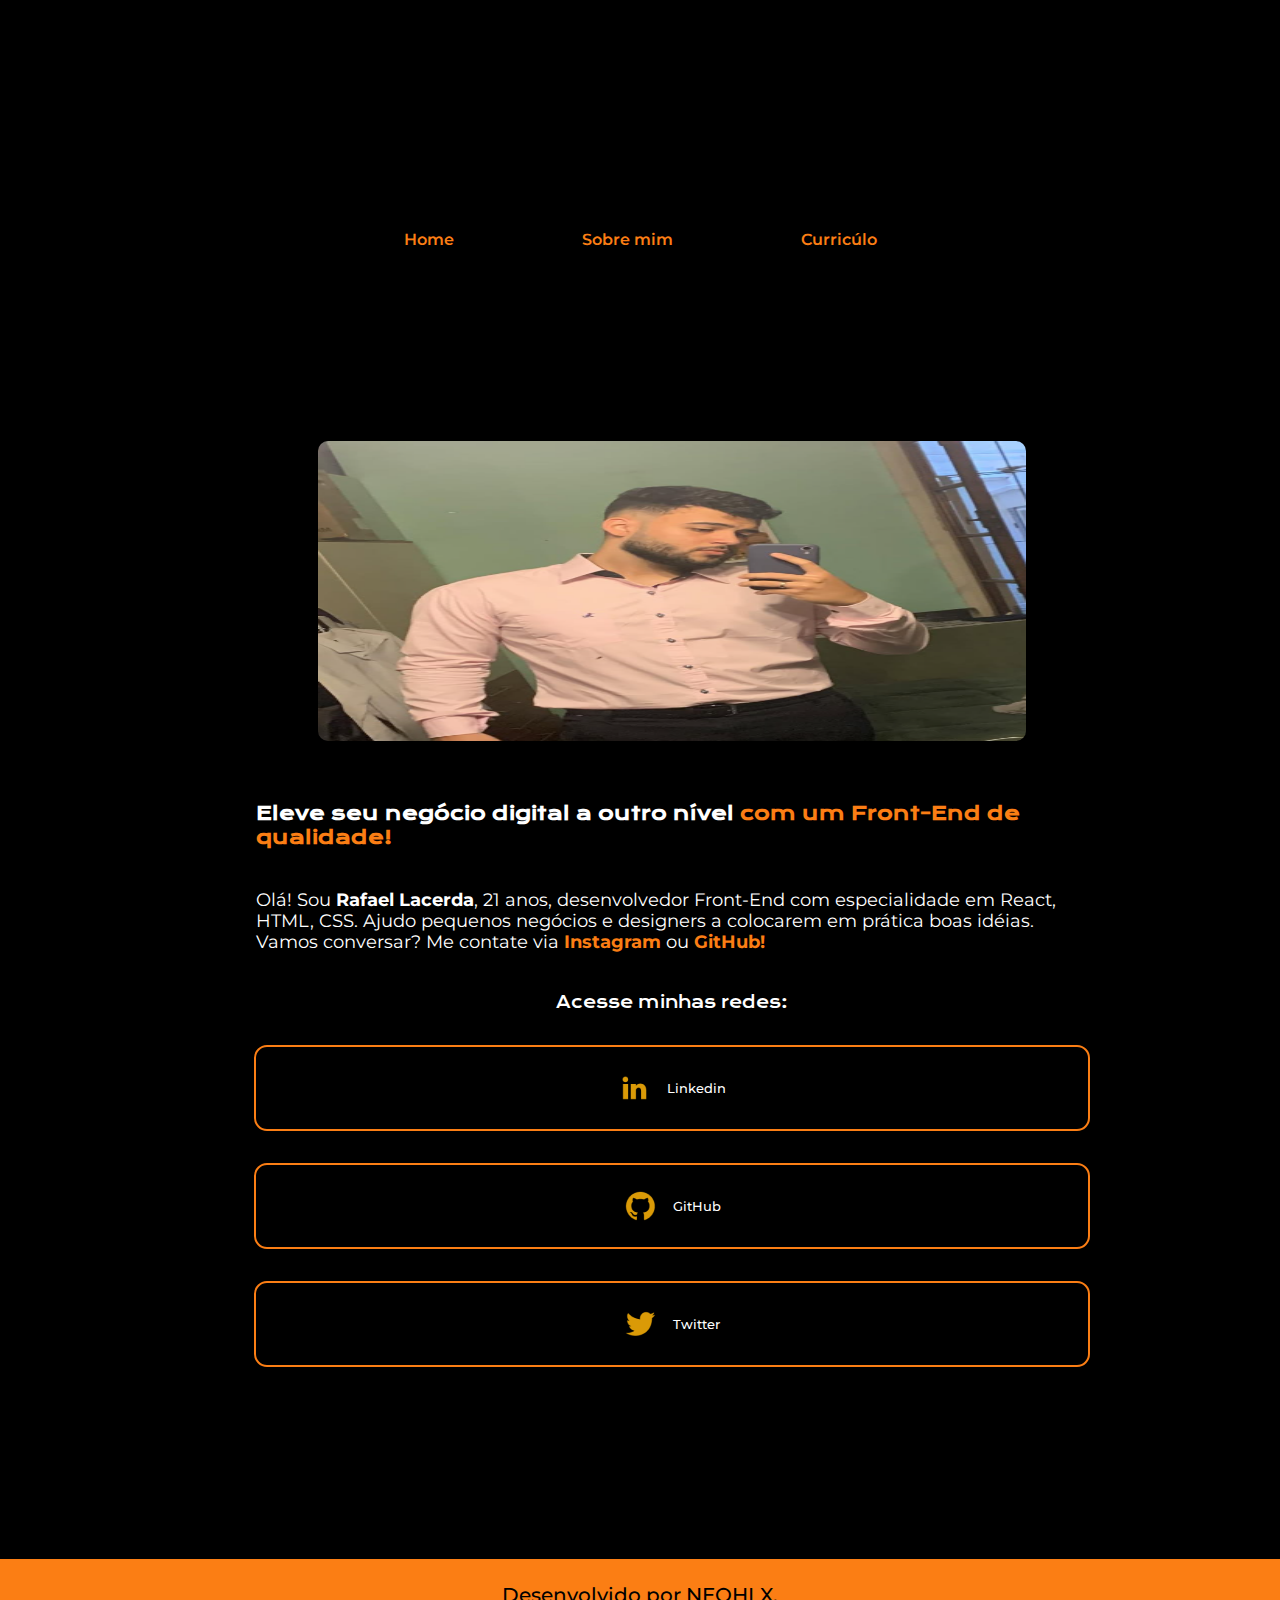
<file: index.html>
<!DOCTYPE html>
<html lang="pt-BR">
<head>
    <meta charset="UTF-8">
    <meta name="viewport" content="width=device-width, initial-scale=1.0">
    <meta http-equiv="X-UA-Compatible" content="ie=edge">
    <link rel="stylesheet" href="./styles/style.css">
    <title>Dev Lacerdneo</title>
</head>
<body>
    <header class="cabecalho">
        <nav class="cabecalho__menu">
            <a class="cabecalho__menu__link" href="index.html">Home</a>
            <a class="cabecalho__menu__link" href="about.html">Sobre mim</a>
            <a class="cabecalho__menu__link" href="resume.html">Curricúlo</a>
        </nav>
    </header>
    <main class="apresentacao">
        <section class="apresentacao__conteudo">
            <h1 class="apresentacao__conteudo__titulo">Eleve seu negócio digital a outro nível <strong class="titulo-destaque">com um Front-End de qualidade!</strong></h1>
            <p class="apresentacao__conteudo__texto">Olá! Sou <strong>Rafael Lacerda</strong>, 21 anos, desenvolvedor Front-End com especialidade em React, HTML, CSS. Ajudo pequenos negócios e designers a colocarem em prática boas idéias. Vamos conversar? Me contate via <strong class="redes-destaque">Instagram</strong> ou <strong class="redes-destaque">GitHub!</strong></p>
            <div class="apresentacao__links">
                <h2 class="apresentacao__links__subtitulo">Acesse minhas redes:</h2>
                <a class="apresentacao__links__navegacao" href="https://www.linkedin.com/in/lacerdaneo/" target="_blank">
                    <img class="icon-orange" src="./assets/linkedin.png" alt="linkedin logo">
                    Linkedin
                </a>
                <a class="apresentacao__links__navegacao" href="https://github.com/neohlx" target="_blank">
                    <img class="icon-orange" src="./assets/github.png" alt="github logo">
                    GitHub
                </a>
                <a  class="apresentacao__links__navegacao" href="https://x.com/neoHLX" target="_blank">
                    <img class="icon-orange" src="./assets/twitter.png" alt="twitter logo">
                    Twitter 
                </a>
                </div>
        </section>
        <img class="apresentacao__imagem" src="./assets/foto_rafael.png" alt="uma foto formal de Rafael Lacerda">
    </main>
    <footer class="rodape">
        <p>Desenvolvido por NEOHLX.</p>
    </footer>
</body>
</html>
</file>
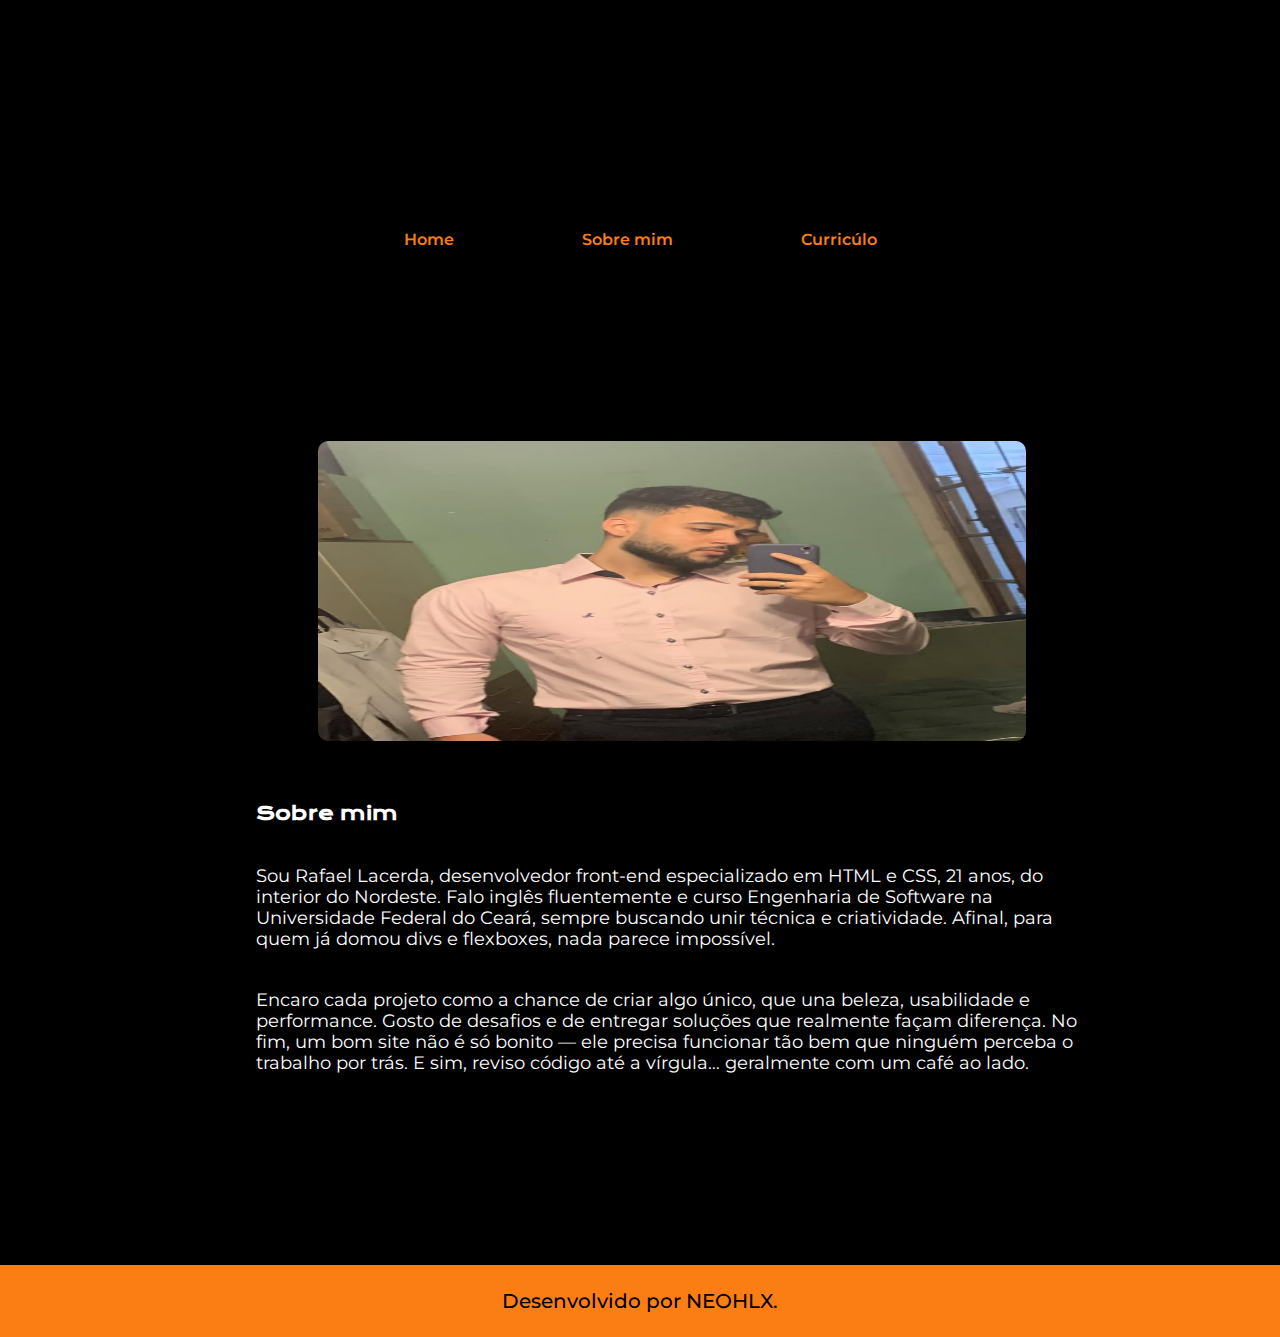
<file: about.html>
<!DOCTYPE html>
<html lang="pt-BR">
<head>
    <meta charset="UTF-8">
    <meta name="viewport" content="width=device-width, initial-scale=1.0">
    <meta http-equiv="X-UA-Compatible" content="ie=edge">
    <link rel="stylesheet" href="./styles/style.css">
    <title>Sobre mim</title>
</head>
<body>
    <header class="cabecalho">
        <nav class="cabecalho__menu">
            <a class="cabecalho__menu__link" href="index.html">Home</a>
            <a class="cabecalho__menu__link" href="about.html">Sobre mim</a>
            <a class="cabecalho__menu__link" href="resume.html">Curricúlo</a>
        </nav>
    </header>
    <main class="apresentacao">
        <section class="apresentacao__conteudo">
            <h1 class="apresentacao__conteudo__titulo">Sobre mim</h1>
            <p class="apresentacao__conteudo__texto">Sou Rafael Lacerda, desenvolvedor front-end especializado em HTML e CSS, 21 anos, do interior do Nordeste. Falo inglês fluentemente e curso Engenharia de Software na Universidade Federal do Ceará, sempre buscando unir técnica e criatividade. Afinal, para quem já domou divs e flexboxes, nada parece impossível.</p>
            <p class="apresentacao__conteudo__texto">Encaro cada projeto como a chance de criar algo único, que una beleza, usabilidade e performance. Gosto de desafios e de entregar soluções que realmente façam diferença. No fim, um bom site não é só bonito — ele precisa funcionar tão bem que ninguém perceba o trabalho por trás. E sim, reviso código até a vírgula… geralmente com um café ao lado.</p>
        </section>
        <img class="apresentacao__imagem" src="./assets/foto_rafael.png" alt="uma foto formal de Rafael Lacerda">
    </main>
    <footer class="rodape">
        <p>Desenvolvido por NEOHLX.</p>
    </footer>
</body>
</html>
</file>
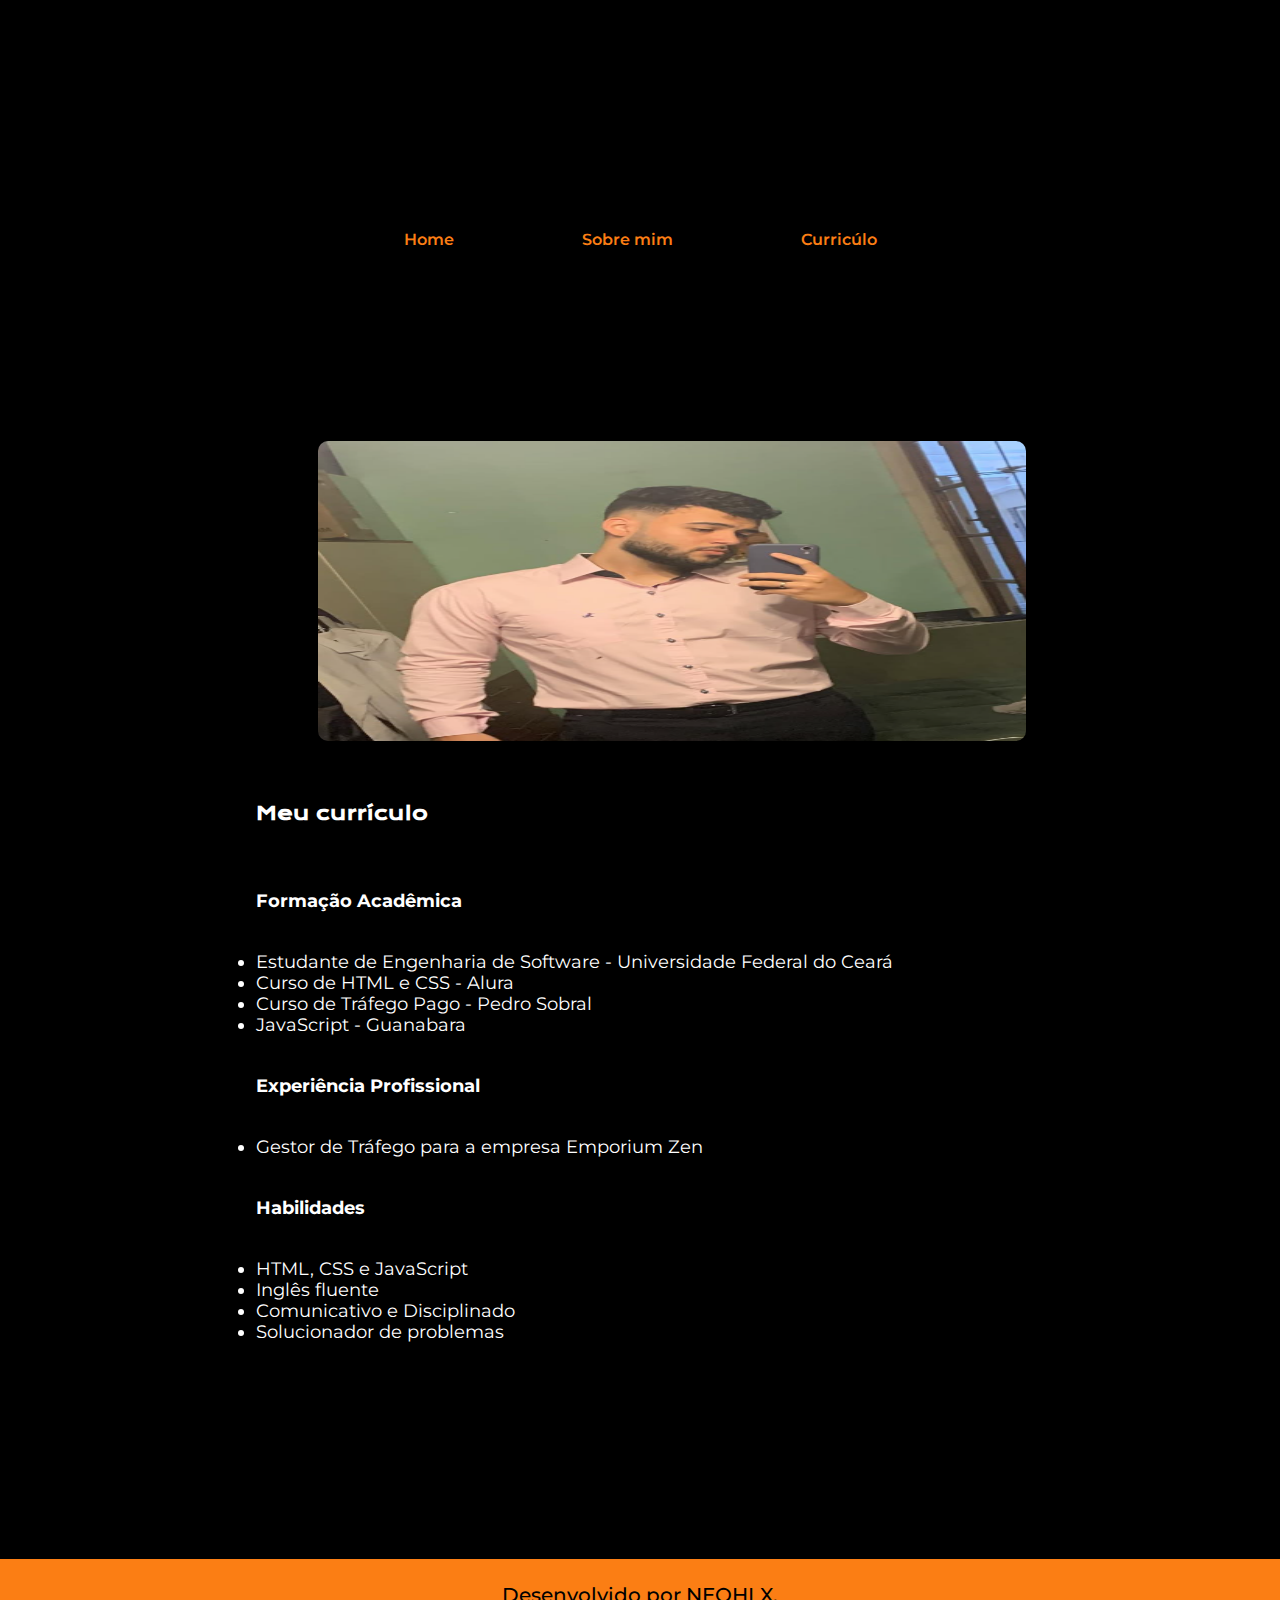
<file: resume.html>
<!DOCTYPE html>
<html lang="pt-BR">
<head>
    <meta charset="UTF-8">
    <meta name="viewport" content="width=device-width, initial-scale=1.0">
    <meta http-equiv="X-UA-Compatible" content="ie=edge">
    <link rel="stylesheet" href="./styles/style.css">
    <title>Currículo</title>
</head>
<body>
    <header class="cabecalho">
        <nav class="cabecalho__menu">
            <a class="cabecalho__menu__link" href="index.html">Home</a>
            <a class="cabecalho__menu__link" href="about.html">Sobre mim</a>
            <a class="cabecalho__menu__link" href="resume.html">Curricúlo</a>
        </nav>
    </header>
    <main class="apresentacao">
        <section class="apresentacao__conteudo">
            <h1 class="apresentacao__conteudo__titulo">Meu currículo</h1>
            <section class="curriculo__conteudo">
                <h2 class="apresentacao__conteudo__texto">Formação Acadêmica</h2>
                <ul class="apresentacao__conteudo__texto">
                    <li>Estudante de Engenharia de Software - Universidade Federal do Ceará</li>
                    <li>Curso de HTML e CSS - Alura</li>
                    <li>Curso de Tráfego Pago - Pedro Sobral</li>
                    <li>JavaScript - Guanabara</li>
                </ul>
                <h3 class="apresentacao__conteudo__texto">Experiência Profissional</h3>
                <ul class="apresentacao__conteudo__texto">
                    <li>Gestor de Tráfego para a empresa Emporium Zen</li>
                </ul>
                <h4 class="apresentacao__conteudo__texto">Habilidades
                </h4>
                <ul class="apresentacao__conteudo__texto">
                <li>HTML, CSS e JavaScript</li>
                <li>Inglês fluente</li>
                <li>Comunicativo e Disciplinado</li>
                <li>Solucionador de problemas</li>
                </ul>
            </section>
        </section>
        <img class="apresentacao__imagem" src="./assets/foto_rafael.png" alt="uma foto formal de Rafael Lacerda">
    </main>
    <footer class="rodape">
        <p>Desenvolvido por NEOHLX.</p>
    </footer>
</body>
</html>
</file>
<file: styles/style.css>
@import url('https://fonts.googleapis.com/css2?family=Krona+One&family=Montserrat:ital,wght@0,100..900;1,100..900&display=swap');

:root {
    --cor-primaria: #000000;
    --cor-secundaria: #ffffff;
    --cor-terciaria: #fb7e14;
    --cor-hover: #272727;

    --fonte-primaria: 'Krona One', sans-serif;
    --fonte-secundaria: 'Montserrat', sans-serif;

    --fonte-tamanho-padrão: 2.25rem;
}

* {
    margin: 0;
    padding: 0;
}

body {
    box-sizing: border-box;
    background-color: var(--cor-primaria);
    color: var(--cor-secundaria);
}

.cabecalho {
    padding: 2% 0 0 17%;
}

.cabecalho__menu {
    display: flex;
    gap: 80px;
}

.cabecalho__menu__link {
    font-family: var(--fonte-secundaria); 
    font-weight: 600;
    font-size: 1.5rem;
    color: var(--cor-terciaria);
    text-decoration: none;
}

.apresentacao {
    padding: 6% 17%;
    display: flex;
    align-items: center;
    justify-content: space-between;
    gap: 82px;
}

.titulo-destaque {
    color: var(--cor-terciaria);
}

.redes-destaque {
    color: var(--cor-terciaria);
}

.apresentacao__conteudo {
    width: 50%;
    display: flex;
    flex-direction: column;
    gap: 40px;
}

.apresentacao__conteudo__titulo {
    font-family: var(--fonte-primaria);
    font-size: 2.25rem;
}

.apresentacao__conteudo__texto {
    font-family: var(--fonte-secundaria);
    font-size: 1.5rem;
}

.apresentacao__links {
    display: flex;
    justify-content: space-between;
    flex-direction: column;
    align-items: center;
    gap: 32px;
}

.apresentacao__links__subtitulo {
    font-family: var(--fonte-primaria);
    font-weight: 400;
    font-size: 1.5rem;
}

.apresentacao__links__navegacao {
    display: flex;
    justify-content: center;
    gap: 16px;
    border: 2px solid var(--cor-terciaria);
    width: 60%;
    text-align: center;
    border-radius: 13px;
    font-size: 1.5rem;
    font-weight: 500;
    padding: 21.5px 0px;
    text-decoration: none;
    color: white;
    font-family: var(--fonte-secundaria); 
}

.apresentacao__links__navegacao:hover {
    background-color: var(--cor-hover);
    color: var(--cor-terciaria);
}

.apresentacao__imagem {
    border-radius: 10px;
    width: 45%;
}

.rodape {
    text-align: center;
    font-family: var(--fonte-secundaria);
    font-size: 1.25rem;
    font-weight: 500;
    color: var(--cor-primaria);
    background-color: var(--cor-terciaria);
    padding: 24px 0;
    margin-bottom: 0px;
}

.curriculo__conteudo {
    padding: 3% 0%;
    display: flex;
    flex-direction: column;
    gap: 40px;
}

.icon-orange {
    filter: brightness(0) saturate(100%) invert(67%) sepia(98%) saturate(900%) hue-rotate(353deg) brightness(85%) contrast(101%);
}

@media (max-width: 1300px) {

    .cabecalho {
        padding: 18% 0 0 0;
    }

    .cabecalho__menu {
        justify-content: center;
        gap: 10%;
    }

    .cabecalho__menu__link {
        font-size: 100%;
    }

    .apresentacao__imagem {
        width: 85%;
        height: 300px;
    }

    .apresentacao {
        flex-direction: column-reverse;
        padding: 15%;
        padding-left: 20%;
        gap: 60px;
        max-width: 95%;
    }

    .apresentacao__conteudo {
        width: 100%;
    }

    .apresentacao__conteudo__titulo {
        font-size: 1.2rem;
        padding: 0;
    }

    .apresentacao__conteudo__texto {
        font-size: 1.1rem;
    }

    .apresentacao__links__subtitulo {
        font-size: 1rem;
    }

    .apresentacao__links__navegacao {
        font-size: 0.8rem;
        align-items: center;
        padding: 3% 20%;
        
    }

    
}
</file>
